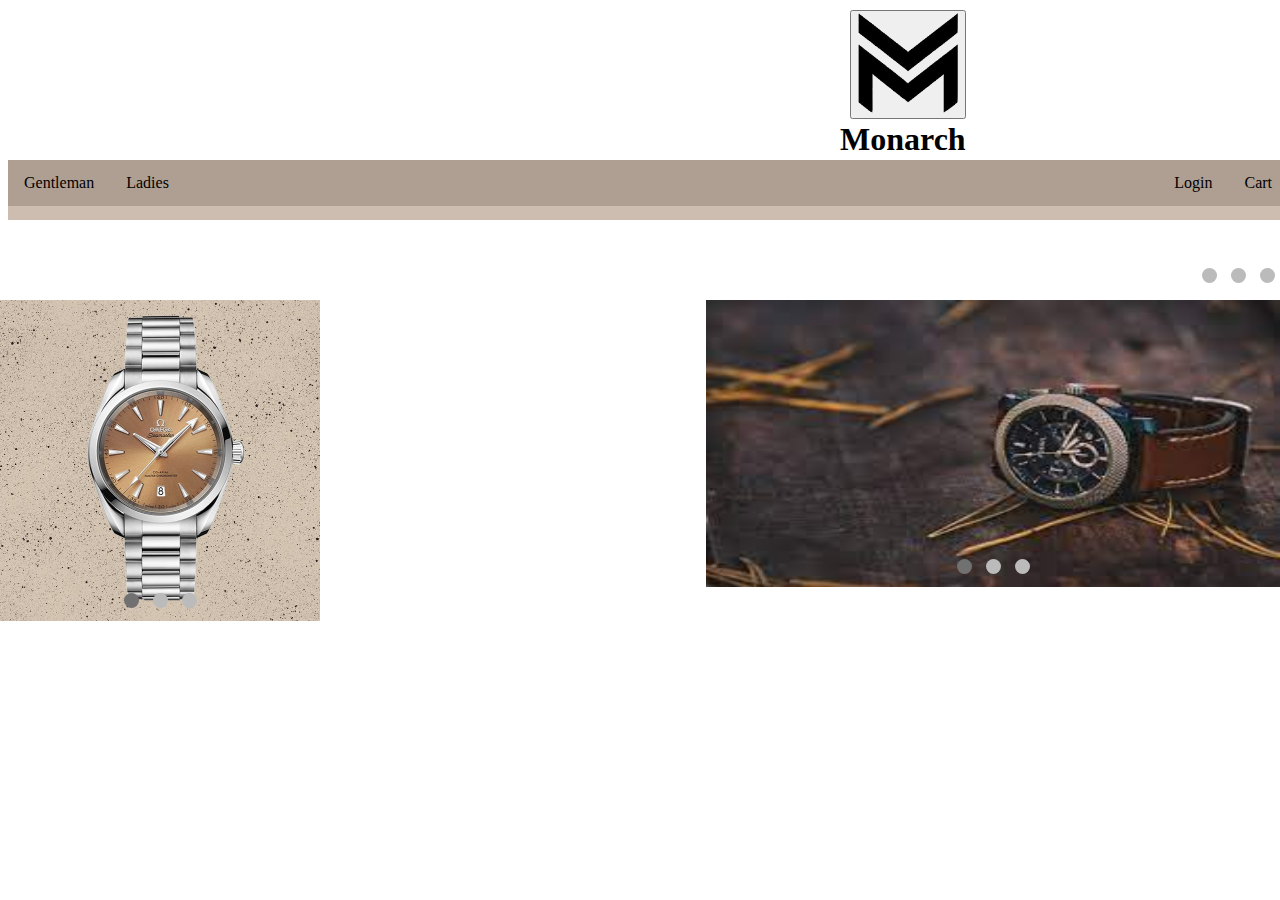
<file: index.html>
<!DOCTYPE html>
<html lang="en">
<head>
    <meta charset="UTF-8">
    <link rel="stylesheet" href="CSS/styles.css">
    <title></title>

</head>
<body>
<script src="Java/Scripts.js"></script>
<h1>Monarch</h1>
<div id="logo">
    <button>
        <a href ="index.html">
            <img src="Images/Logo.png" alt="Logo" width="100px" height="100px">
        </a>
    </button>
</div>




<div id="top_ban">
    <ul>
        <li style="float:right"><a style="color:black" href="Cart.html">Cart</a></li>
        <li style="float: right"><a style="color:black" href="Login.html">Login</a></li>
        <li><a style="color:black" href="Men.html">Gentleman</a></li>
        <li><a style="color:black" href="Ladies.html">Ladies</a> </li>
    </ul>
</div>

<div class="slideshow-container1">

    <div class="mySlides fade">
        <img src="Images/download.jpg" style="width: 574px; height: 287px;" alt="">
    </div>

    <div class="mySlides fade">
        <img src="Images/photo.jpg" style="width: 574px; height: 287px;" alt="">
    </div>

    <div class="mySlides fade">
        <img src="Images/genevahero123.jpg" style="width: 574px; height: 287px;" alt="">
    </div>

    <div class="mySlides fade">
        <img src="Images/Mens.jpg" style="width: 574px; height: 287px;" alt="">
    </div>

    <br>

    <div style="text-align:center">
        <span class="dot"></span>
        <span class="dot"></span>
        <span class="dot"></span>
    </div>

</div>
<div class="slideshow-container2">

    <div class="mySlides fade">
        <img src="Images/Anot.jpg" style="width: 320px; height: 321px;" alt="">
    </div>

    <div class="mySlides fade">
        <img src="Images/Mondaine.jpg" style="width: 261px; height: 441px;" alt="">
    </div>

    <div class="mySlides fade">
        <img src="Images/Steel.jpg" style="width: 231px; height: 375px;" alt="">
    </div>

    <br>

    <div style="text-align:center">
        <span class="dot"></span>
        <span class="dot"></span>
        <span class="dot"></span>
    </div>

</div>

<div class="slideshow-container1">

    <div class="mySlides fade">
        <img src="Images/download.jpg" style="width: 574px; height: 287px;" alt="">
    </div>

    <div class="mySlides fade">
        <img src="Images/photo.jpg" style="width: 574px; height: 287px;" alt="">
    </div>

    <div class="mySlides fade">
        <img src="Images/Brands1.jpg" style="width: 574px; height: 287px;" alt="">
    </div>

    <div class="mySlides fade">
        <img src="Images/Mens.jpg" style="width: 574px; height: 287px;" alt="">
    </div>

    <br>

    <div style="text-align:center">
        <span class="dot"></span>
        <span class="dot"></span>
        <span class="dot"></span>
    </div>


</body>
</html>
</file>
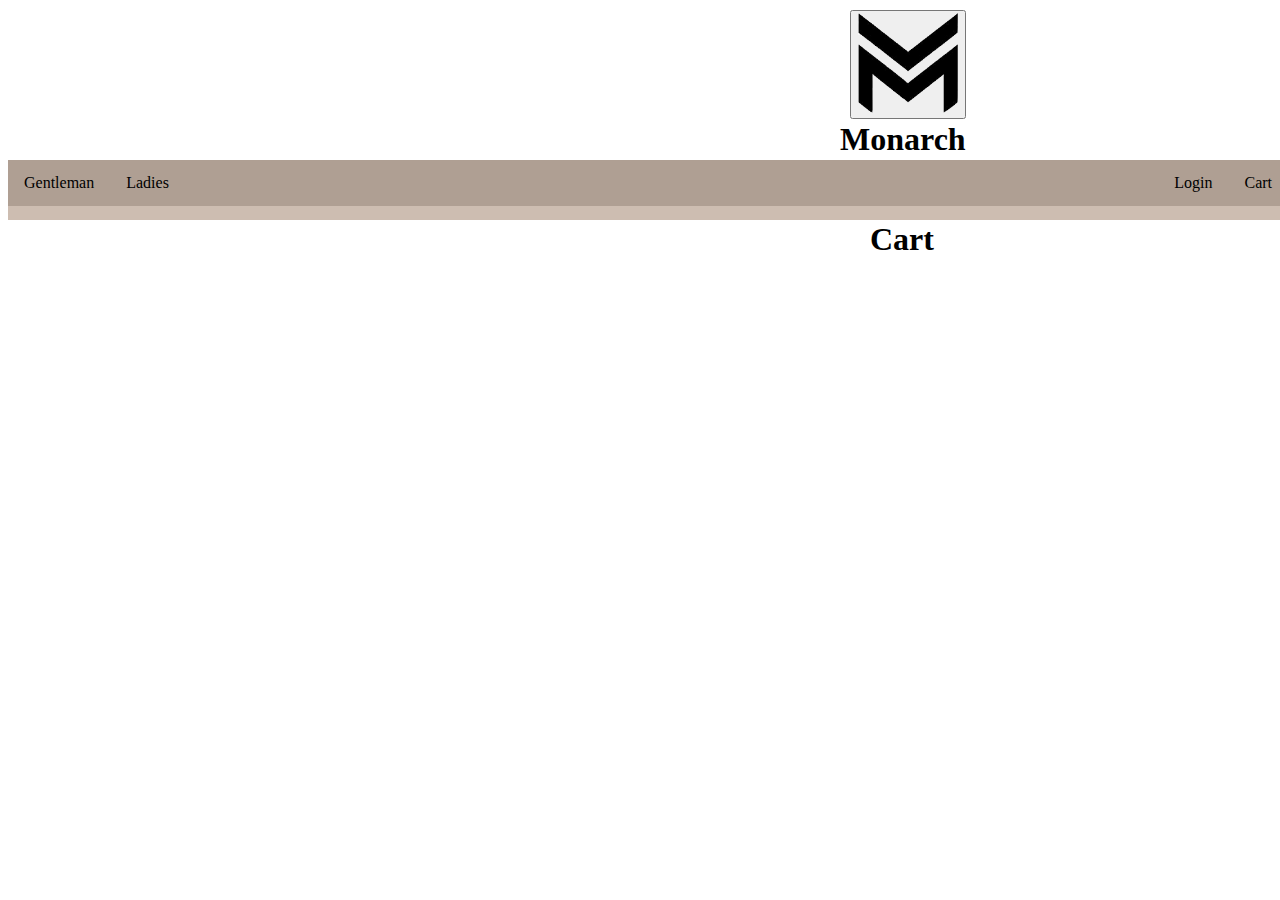
<file: Cart.html>
<!DOCTYPE html>
<html lang="en">
<head>
    <meta charset="UTF-8">
    <link rel="stylesheet" href="CSS/styles.css">
    <title></title>
</head>
<body>
<h1>Monarch</h1>
<h1 style="text-align:center; position: absolute; top: 200px; left: 870px;" >Cart</h1>

<div id="logo">
    <button>
        <a href ="index.html">
            <img src="Images/Logo.png" alt="Logo" width="100px" height="100px">
        </a>
    </button>
</div>
<div id="top_ban">
    <ul>
        <li style="float:right"><a style="color:black" href="Cart.html">Cart</a></li>
        <li style="float: right"><a style="color:black" href="Login.html">Login</a></li>
        <li><a style="color:black" href="Men.html">Gentleman</a></li>
        <li><a style="color:black" href="Ladies.html">Ladies</a> </li>
    </ul>
</div>


</body>
</html>
</file>
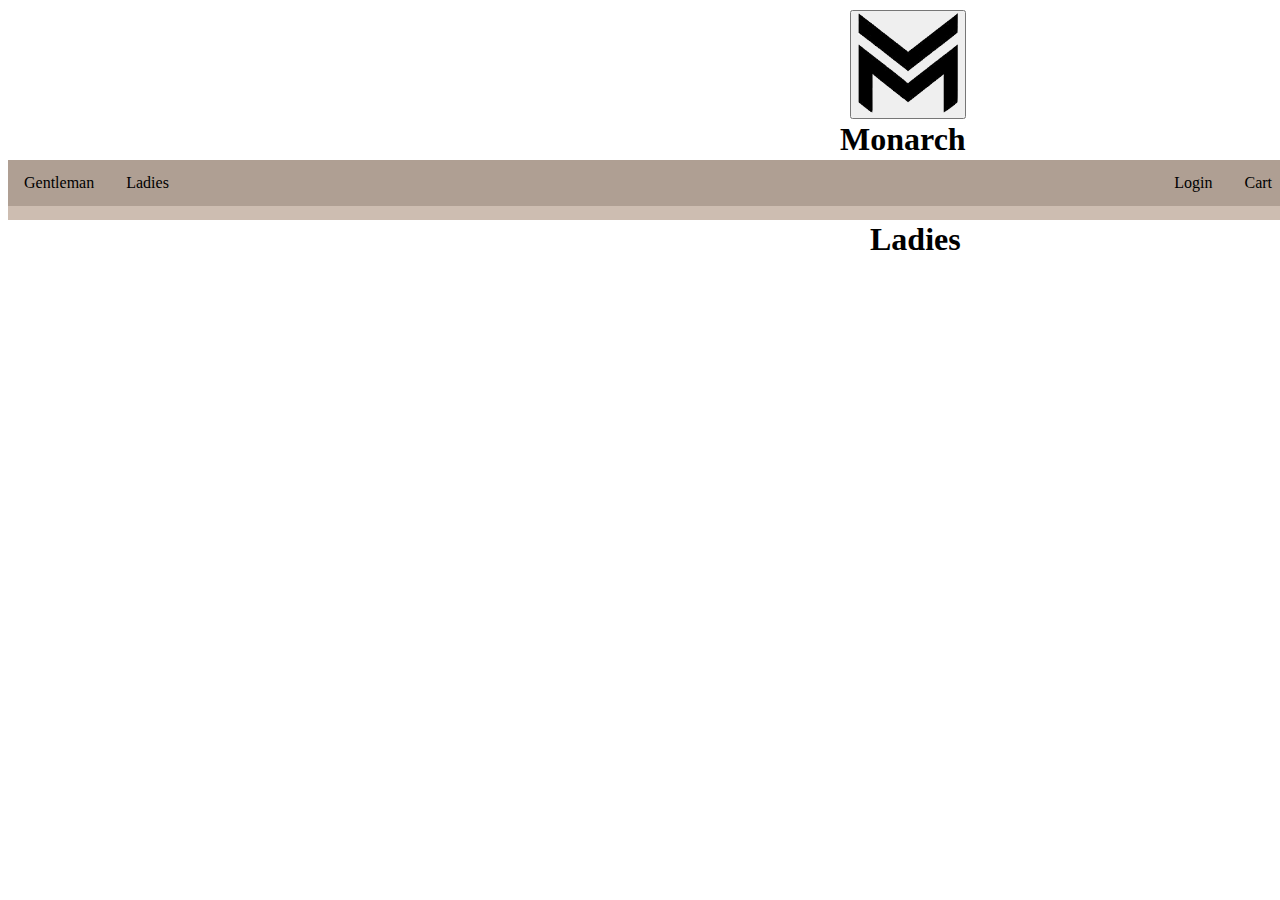
<file: Ladies.html>
<!DOCTYPE html>
<html lang="en">
<head>
  <meta charset="UTF-8">
  <link rel="stylesheet" href="CSS/styles.css">
  <title></title>
</head>
<body>
<h1>Monarch</h1>
<h1 style="text-align:center; position: absolute; top: 200px; left: 870px;" >Ladies</h1>
<div id="logo">
  <button>
    <a href ="index.html">
      <img src="Images/Logo.png" alt="Logo" width="100px" height="100px">
    </a>
  </button>
</div>
<div id="top_ban">
  <ul>
    <li style="float:right"><a style="color:black" href="Cart.html">Cart</a></li>
    <li style="float: right"><a style="color:black" href="Login.html">Login</a></li>
    <li><a style="color:black" href="Men.html">Gentleman</a></li>
    <li><a style="color:black" href="Ladies.html">Ladies</a> </li>
  </ul>
</div>


</body>
</html>
</file>
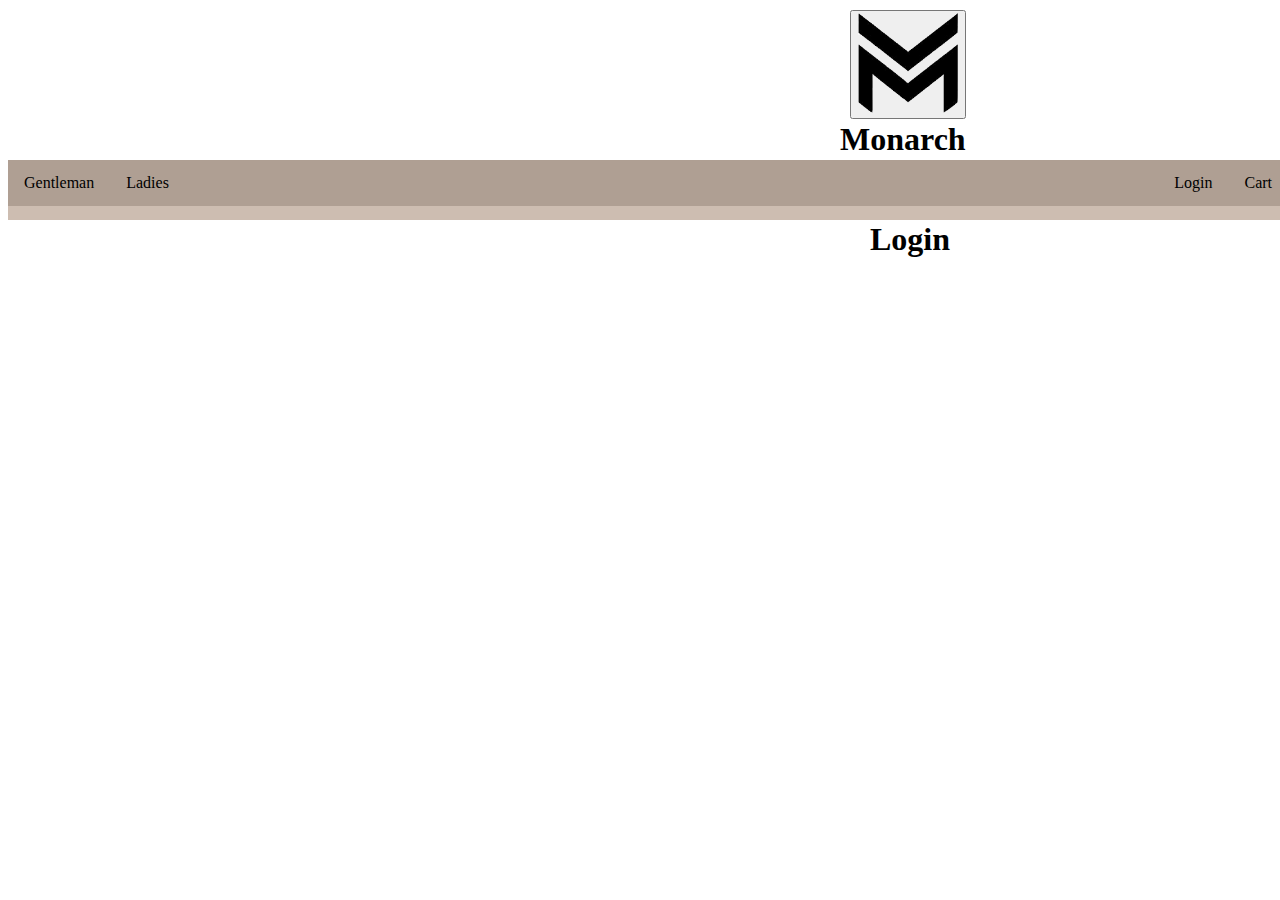
<file: Login.html>
<!DOCTYPE html>
<html lang="en">
<head>
    <meta charset="UTF-8">
    <link rel="stylesheet" href="CSS/styles.css">
    <title></title>
</head>
<body>
<h1>Monarch</h1>
<h1 style="text-align:center; position: absolute; top: 200px; left: 870px;" >Login</h1>
<div id="logo">
    <button>
        <a href ="index.html">
        <img src="Images/Logo.png" alt="Logo" width="100px" height="100px">
        </a>
    </button>
</div>
<div id="top_ban">
    <ul>
        <li style="float:right"><a style="color:black" href="Cart.html">Cart</a></li>
        <li style="float: right"><a style="color:black" href="Login.html">Login</a></li>
        <li><a style="color:black" href="Men.html">Gentleman</a></li>
        <li><a style="color:black" href="Ladies.html">Ladies</a> </li>
    </ul>
</div>


</body>
</html>
</file>
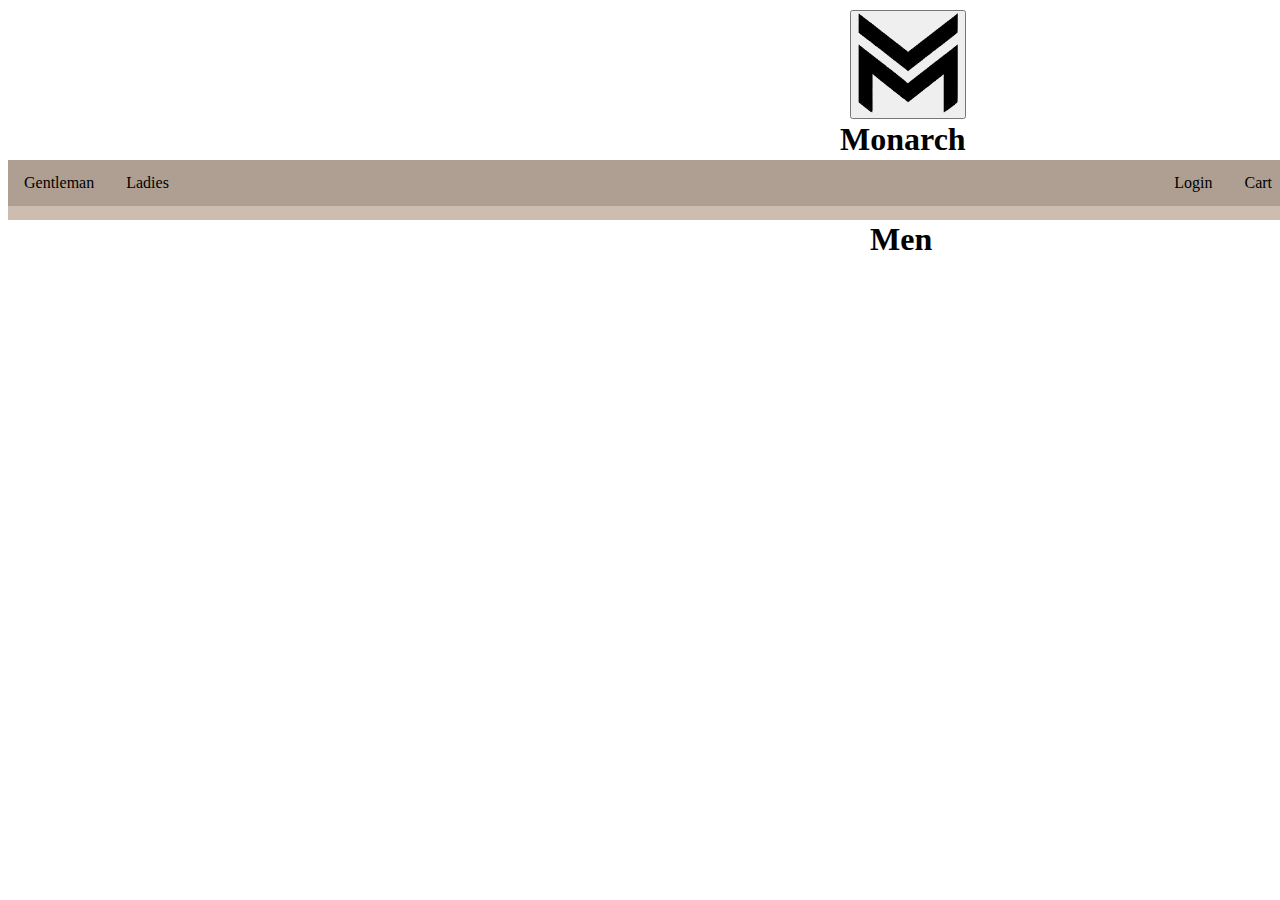
<file: Men.html>
<!DOCTYPE html>
<html lang="en">
<head>
    <meta charset="UTF-8">
    <link rel="stylesheet" href="CSS/styles.css">
    <title></title>
</head>
<body>
<h1>Monarch</h1>
<h1 style="text-align:center; position: absolute; top: 200px; left: 870px;" >Men</h1>
<div id="logo">
    <button>
        <a href ="index.html">
            <img src="Images/Logo.png" alt="Logo" width="100px" height="100px">
        </a>
    </button>
</div>
<div id="top_ban">
    <ul>
        <li style="float:right"><a style="color:black" href="Cart.html">Cart</a></li>
        <li style="float: right"><a style="color:black" href="Login.html">Login</a></li>
        <li><a style="color:black" href="Men.html">Gentleman</a></li>
        <li><a style="color:black" href="Ladies.html">Ladies</a> </li>
    </ul>
</div>


</body>
</html>
</file>
<file: CSS/styles.css>
body {
    background-color: white;
}
h1 {
    text-align: center;
    position: absolute;
    top: 100px;
    left: 840px;
    color:black;
    
}

#logo{
    
    position:absolute;
    top:10px;
    left:850px;
}

#top_ban{
    background-color: #CDBDB1;
    width: 100%;
    height: 60px;

    position:absolute;
    top:160px;
}
#Men{
    text-align: center;
    background-color: #A4978E;
    width: 100px;
    height: 60px;
    position: absolute;
    top: 160px;
    left: 100px;
}
#Ladies{
    text-align: center;
    background-color: #A4978E;
    width: 100px;
    height: 60px;
    position: absolute;
    top: 160px;
    left: 300px;

}
#Login{
    text-align: center;
    background-color: #A4978E;
    width: 100px;
    height: 60px;
    position: absolute;
    top: 160px;
    left: 1500px;
}
#Cart{
    text-align: center;
    background-color: #A4978E;
    width: 100px;
    height: 60px;
    position: absolute;
    top: 160px;
    left: 1300px;
}

ul {
    list-style-type: none;
    margin: 0;
    padding: 0;
    overflow: hidden;
    background-color: #af9f93;


}

li {
    float: left;
}

li a {
    display: block;
    color: white;
    text-align: center;
    padding: 14px 16px;
    text-decoration: none;
}

li a:hover {
    background-color: #9f9f9f;
}
.slideshow-container1 {

    position: absolute;
    top:300px;
    right:0px;
    max-width: 1920px;
    max-height: 300px;

}

.slideshow-container2 {

    position: absolute;
    top:300px;
    left:0px;
    max-width: 1920px;
    max-height: 300px;

}



/* The dots/bullets/indicators */

.dot {

    height: 15px;

    width: 15px;

    margin: 0 5px;

    background-color: #bbb;

    border-radius: 50%;

    position: relative;

    right:  0px;

    top: -50px;

    display: inline-block;

    transition: background-color 0.6s ease;

}



.active {

    background-color: #717171;

}



/* Fading animation */

.fade {

    animation-name: fade;

    animation-duration: 1.5s;

}



@keyframes fade {

    from {opacity: .4}

    to {opacity: 1}

}



/* On smaller screens, decrease text size */

@media only screen and (max-width: 300px) {

    .text {font-size: 11px}

}
</file>
